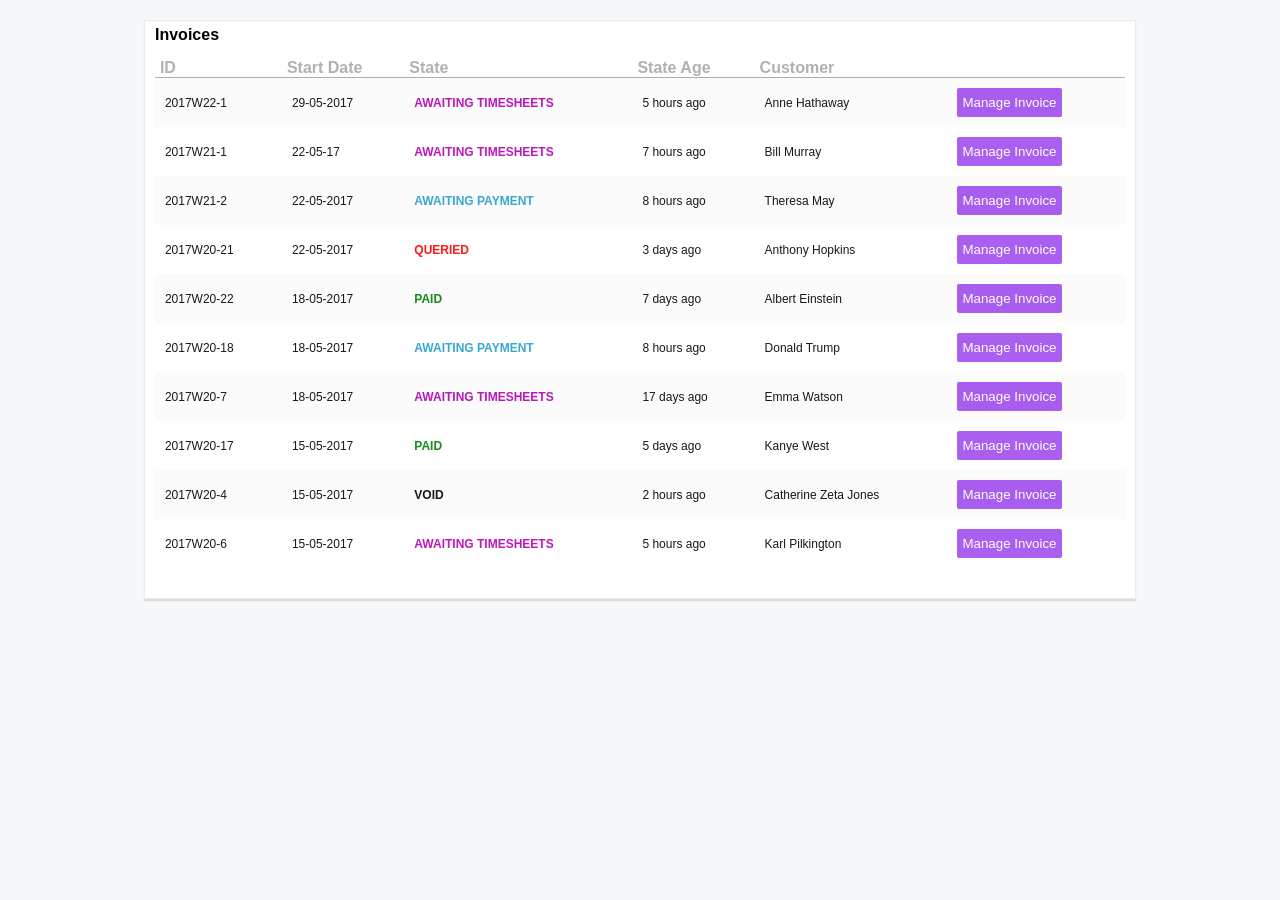
<file: assignments/tableassignmentB/index.html>
<!DOCTYPE html>
<html lang="en">
<head>
  <meta charset="UTF-8">
  <meta name="viewport" content="width=device-width, initial-scale=1.0">
  <title>Table with buttons</title>
  <link rel="stylesheet" href="style.css">
</head>
<body>
  <div class="table-container">
    <table>
      <h4 class="tablehead">Invoices</h4>  
      <tr>
        <th>ID</th>
        <th>Start Date</th>
        <th>State</th>
        <th>State Age</th>
        <th>Customer</th>
        <th> </th>
      </tr>
      <tr>
        <td>2017W22-1</td>
        <td>29-05-2017</td>
        <td class="awtsheets">AWAITING TIMESHEETS</td>
        <td>5 hours ago</td>
        <td>Anne Hathaway</td>
        <td><button>Manage Invoice</button></td>
      </tr>
      <tr>
        <td>2017W21-1</td>
        <td>22-05-17</td>
        <td class="awtsheets">AWAITING TIMESHEETS</td>
        <td>7 hours ago</td>
        <td>Bill Murray</td>
        <td><button>Manage Invoice</button></td>
      </tr>
      <tr>
        <td>2017W21-2</td>
        <td>22-05-2017</td>
        <td class="awtment">AWAITING PAYMENT</td>
        <td>8 hours ago</td>
        <td>Theresa May</td>
        <td><button>Manage Invoice</button></td>
        
      </tr>
      <tr>
        <td>2017W20-21</td>
        <td>22-05-2017</td>
        <td class="queried">QUERIED</td>
        <td>3 days ago</td>
        <td>Anthony Hopkins</td>
        <td><button>Manage Invoice</button></td>
      </tr>
      <tr>
        <td>2017W20-22</td>
        <td>18-05-2017</td>
        <td class="paid">PAID</td>
        <td>7 days ago</td>
        <td>Albert Einstein</td>
        <td><button>Manage Invoice</button></td>
      </tr>
      <tr>
        <td>2017W20-18</td>
        <td>18-05-2017</td>
        <td class="awtment">AWAITING PAYMENT</td>
        <td>8 hours ago</td>
        <td>Donald Trump</td>
        <td><button>Manage Invoice</button></td>
      </tr>
      <tr>
        <td>2017W20-7</td>
        <td>18-05-2017</td>
        <td class="awtsheets">AWAITING TIMESHEETS</td>
        <td>17 days ago</td>
        <td>Emma Watson</td>
        <td><button>Manage Invoice</button></td>
      </tr>
      <tr>
        <td>2017W20-17</td>
        <td>15-05-2017</td>
        <td class="paid">PAID</td>
        <td>5 days ago</td>
        <td>Kanye West</td>
        <td><button>Manage Invoice</button></td>
      </tr>
      <tr>
        <td>2017W20-4</td>
        <td>15-05-2017</td>
        <td class="void">VOID</td>
        <td>2 hours ago</td>
        <td>Catherine Zeta Jones</td>
        <td><button>Manage Invoice</button></td>
      </tr>
      <tr>
        <td>2017W20-6</td>
        <td>15-05-2017</td>
        <td class="awtsheets">AWAITING TIMESHEETS</td>
        <td>5 hours ago</td>
        <td>Karl Pilkington</td>
        <td><button>Manage Invoice</button></td>
      </tr>
    </table>
    </div>
</body>
</html>
</file>
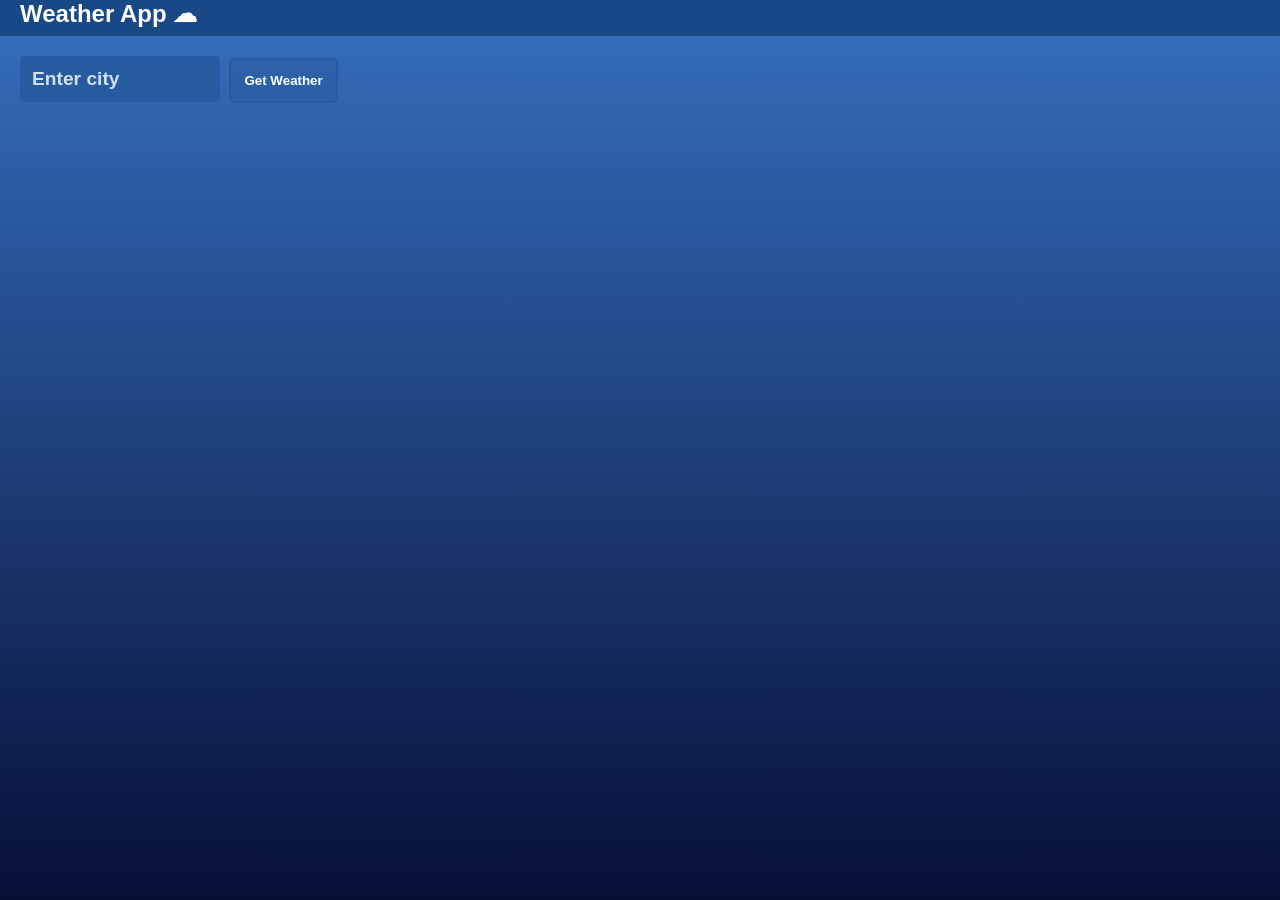
<file: assignments/weatherApp-js/index.html>
<!DOCTYPE html>
<html lang="en">
<head>
  <meta charset="UTF-8">
  <meta name="viewport" content="width=device-width, initial-scale=1.0">
  <title>Weather App</title>
  <link rel="stylesheet" href="styles.css">
</head>
<body>
  <header>
    <h2>Weather App <span class="cloud-emoji">☁</span></h2>
  </header>
    <form class="weatherForm">
    <input type="text" class="cityInput" placeholder="Enter city">
    <button type="submit">Get Weather</button>
  </form>

  <div class="card" style="display: none;"> 
 <!--  <h1 class="cityDisplay">Lagos</h1>
    <p class="tempDisplay">81°F</p>
    <p class="weatherEmoji"><span class="descDisplay">Clear Skies</span>🌞</p>
    
    <p class="humidityDisplay">Humidity: 75%</p>

    <p class="errorDisplay">Please enter a city</p> -->
  </div> 
  <script src="script.js"></script>
</body>
</html>
</file>
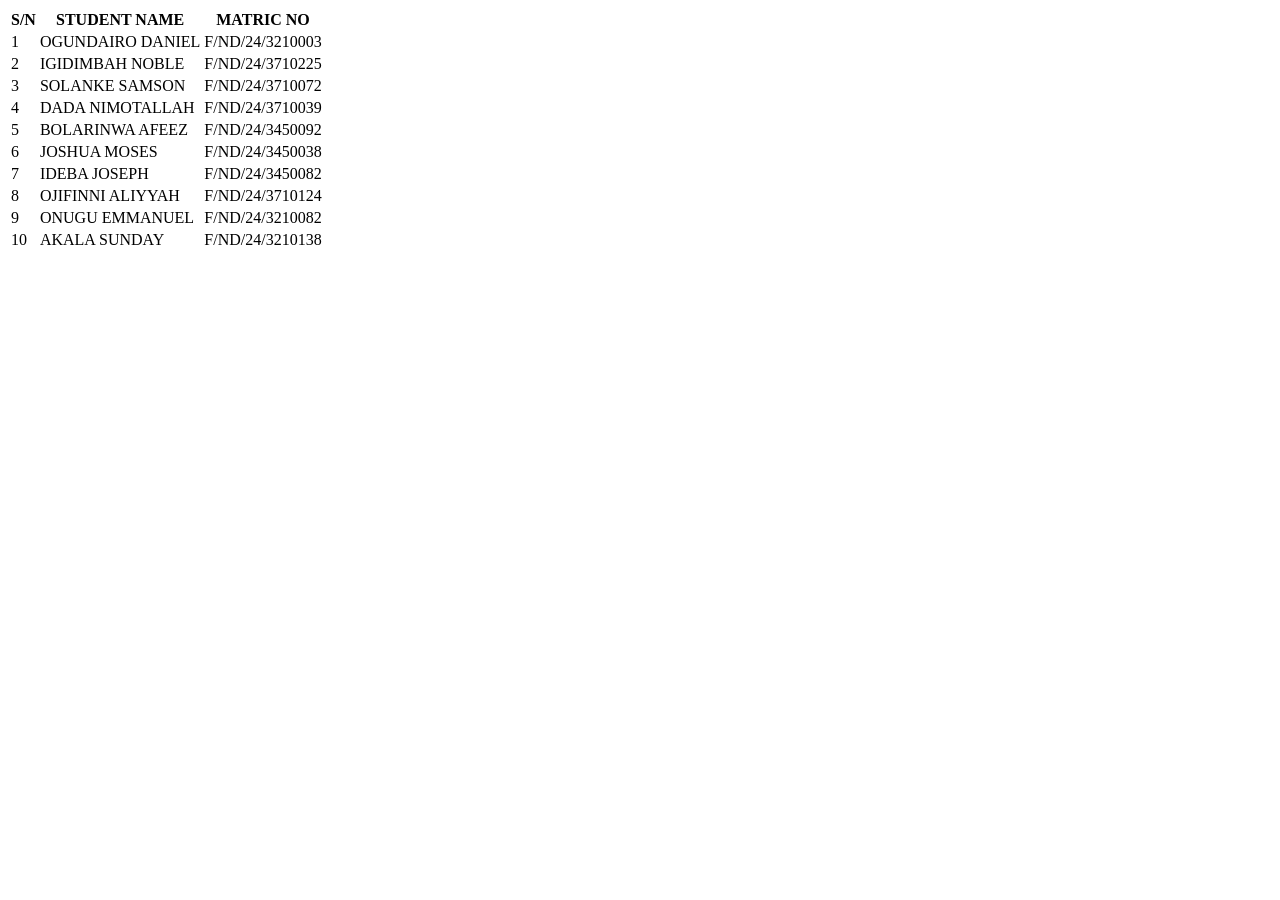
<file: assignments/assignment1.html>
<!DOCTYPE html>
<html>
<head>
  <title>YCTFRONTEND STUDENT TABLE</title>
</head>
<style>

</style>
<body>
   <table>
    <tr>
      <th>S/N</th>
      <th>STUDENT NAME</th>
      <th>MATRIC NO</th>
    </tr>
    <tr>
      <td>1</td>
      <td>OGUNDAIRO DANIEL</td>
      <td>F/ND/24/3210003</td>
    </tr>
    <tr>
      <td>2</td>
      <td>IGIDIMBAH NOBLE</td>
      <td>F/ND/24/3710225</td>
    </tr>
    <tr>
      <td>3</td>
      <td>SOLANKE SAMSON</td>
      <td>F/ND/24/3710072</td>
    </tr>
    <tr>
      <td>4</td>
      <td>DADA NIMOTALLAH</td>
      <td>F/ND/24/3710039</td>
    </tr>
    <tr>
      <td>5</td>
      <td>BOLARINWA AFEEZ</td>
      <td>F/ND/24/3450092</td>
    </tr>
    <tr>
      <td>6</td>
      <td>JOSHUA MOSES</td>
      <td>F/ND/24/3450038</td>
    </tr>
    <tr>
      <td>7</td>
      <td>IDEBA JOSEPH</td>
      <td>F/ND/24/3450082</td>
    </tr>
    <tr>
      <td>8</td>
      <td>OJIFINNI ALIYYAH</td>
      <td>F/ND/24/3710124</td>
    </tr>
    <tr>
      <td>9</td>
      <td>ONUGU EMMANUEL</td>
      <td>F/ND/24/3210082</td>
    </tr>
    <tr>
      <td>10</td>
      <td>AKALA SUNDAY</td>
      <td>F/ND/24/3210138</td>
    </tr>
   </table>

</body>
</html>
</file>
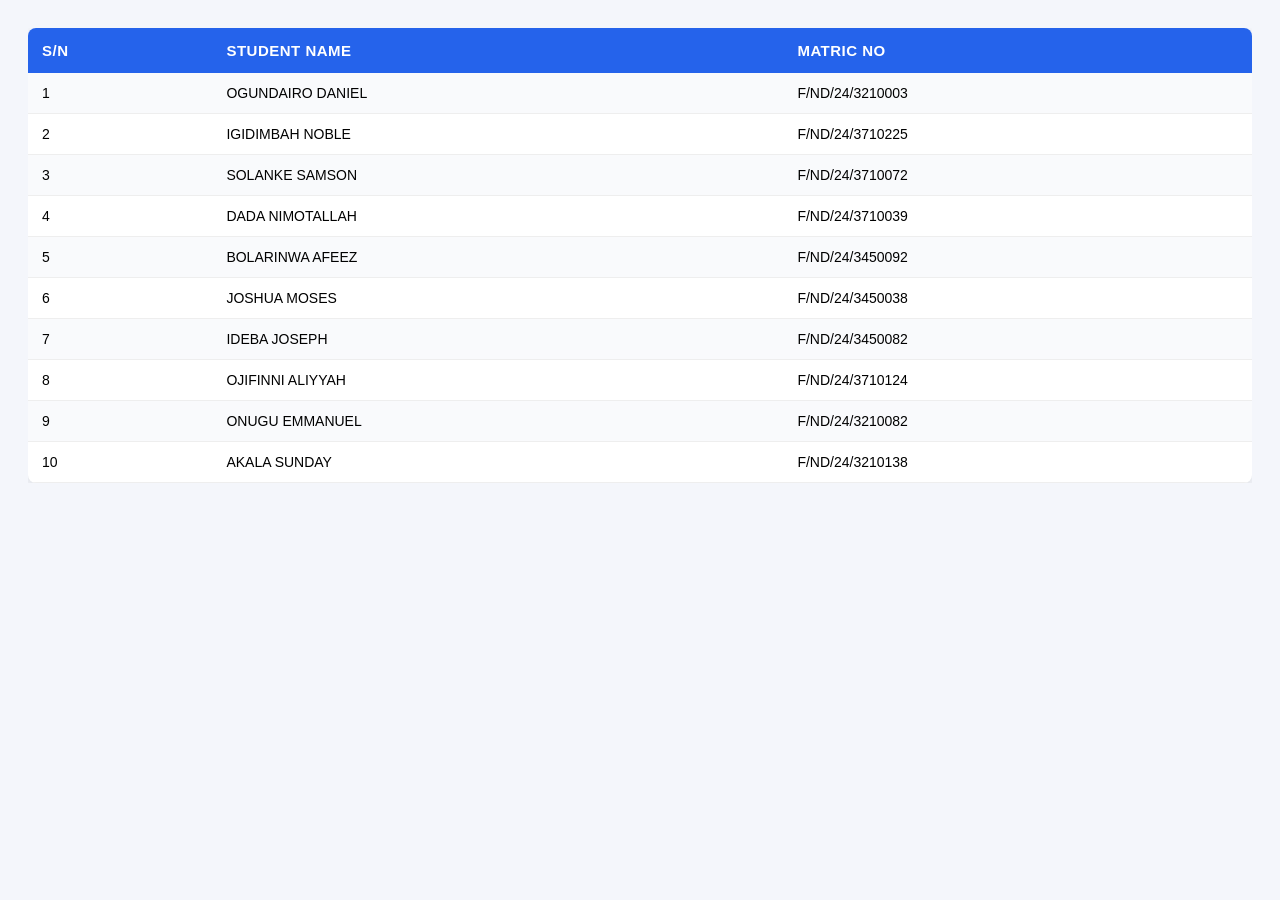
<file: assignments/assignmenttable2.html>
<!DOCTYPE html>
<html lang="en">
<head>
<meta charset="UTF-8">
<meta name="viewport" content="width=device-width, initial-scale=1.0">

<style>

body{
    font-family: Arial, Helvetica, sans-serif;
    background:#f4f6fb;
    padding:20px;
}

/* container for responsiveness */
.table-container{
    overflow-x:auto;
}

/* table style */
table{
    width:100%;
    border-collapse:collapse;
    background:white;
    border-radius:8px;
    overflow:hidden;
    box-shadow:0 4px 12px rgba(0,0,0,0.1);
}

/* header */
th{
    background:#2563eb;
    color:white;
    padding:14px;
    text-align:left;
    font-size:15px;
    letter-spacing:0.5px;
}

/* cells */
td{
    padding:12px 14px;
    border-bottom:1px solid #eee;
    font-size:14px;
}

/* zebra rows */
tr:nth-child(even){
    background:#f9fafc;
}

/* hover effect */
tr:hover{
    background:#eef3ff;
    transition:0.2s;
}

/* small screens */
@media (max-width:600px){
    th,td{
        padding:10px;
        font-size:13px;
    }
}

</style>
</head>

<body>

<div class="table-container">
<table>
<tr>
<th>S/N</th>
<th>STUDENT NAME</th>
<th>MATRIC NO</th>
</tr>

<tr>
<td>1</td>
<td>OGUNDAIRO DANIEL</td>
<td>F/ND/24/3210003</td>
</tr>

<tr>
<td>2</td>
<td>IGIDIMBAH NOBLE</td>
<td>F/ND/24/3710225</td>
</tr>

<tr>
<td>3</td>
<td>SOLANKE SAMSON</td>
<td>F/ND/24/3710072</td>
</tr>

<tr>
<td>4</td>
<td>DADA NIMOTALLAH</td>
<td>F/ND/24/3710039</td>
</tr>

<tr>
<td>5</td>
<td>BOLARINWA AFEEZ</td>
<td>F/ND/24/3450092</td>
</tr>

<tr>
<td>6</td>
<td>JOSHUA MOSES</td>
<td>F/ND/24/3450038</td>
</tr>

<tr>
<td>7</td>
<td>IDEBA JOSEPH</td>
<td>F/ND/24/3450082</td>
</tr>

<tr>
<td>8</td>
<td>OJIFINNI ALIYYAH</td>
<td>F/ND/24/3710124</td>
</tr>

<tr>
<td>9</td>
<td>ONUGU EMMANUEL</td>
<td>F/ND/24/3210082</td>
</tr>

<tr>
<td>10</td>
<td>AKALA SUNDAY</td>
<td>F/ND/24/3210138</td>
</tr>

</table>
</div>

</body>
</html>
</file>
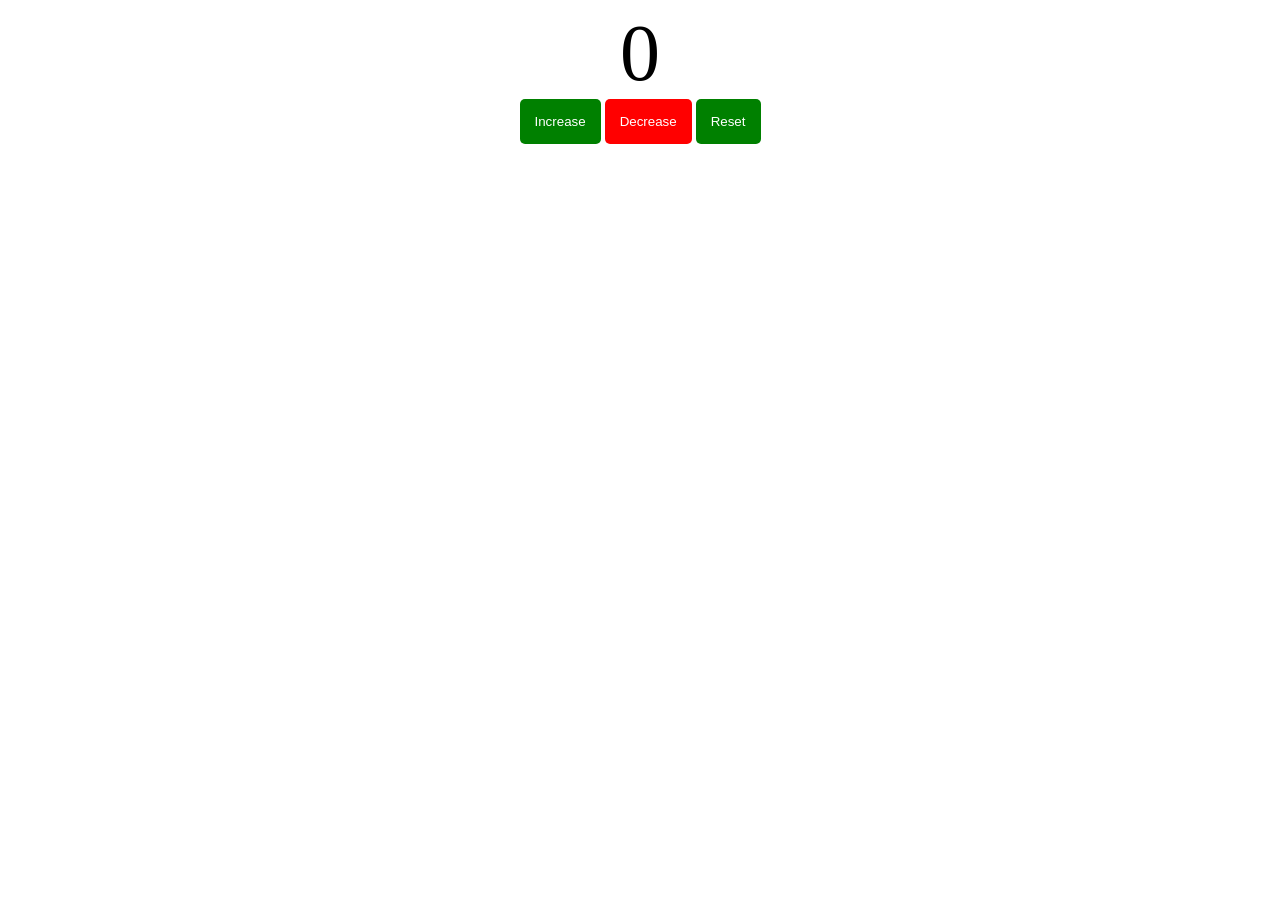
<file: assignments/js-assignment/counter.html>
<!DOCTYPE html>
<html lang="en">
<head>
  <meta charset="UTF-8">
  <meta name="viewport" content="width=device-width, initial-scale=1.0">
  <title>Counter</title>
  <style>
    body {
      text-align: center;
    }
    span {
      font-size: 5rem;
    }
    button {
      border: none;
      padding: 15px;
      border-radius: 5px;
      cursor: pointer;
      transition: transform 0.1s ease;
      background: green;
      color: white;
    }
    button:active {
      transform: scale(0.98);
    }
    #decrease-btn {
      background-color: red;
    }

  </style>
</head>
<body>
  <span id="count">0</span>
  <br>
  <button id="increase-btn">Increase</button>
  <button id="decrease-btn">Decrease</button>
  <button id="reset-btn"> Reset</button>

  <script src="counterDom.js"></script>
</body>
</html>
</file>
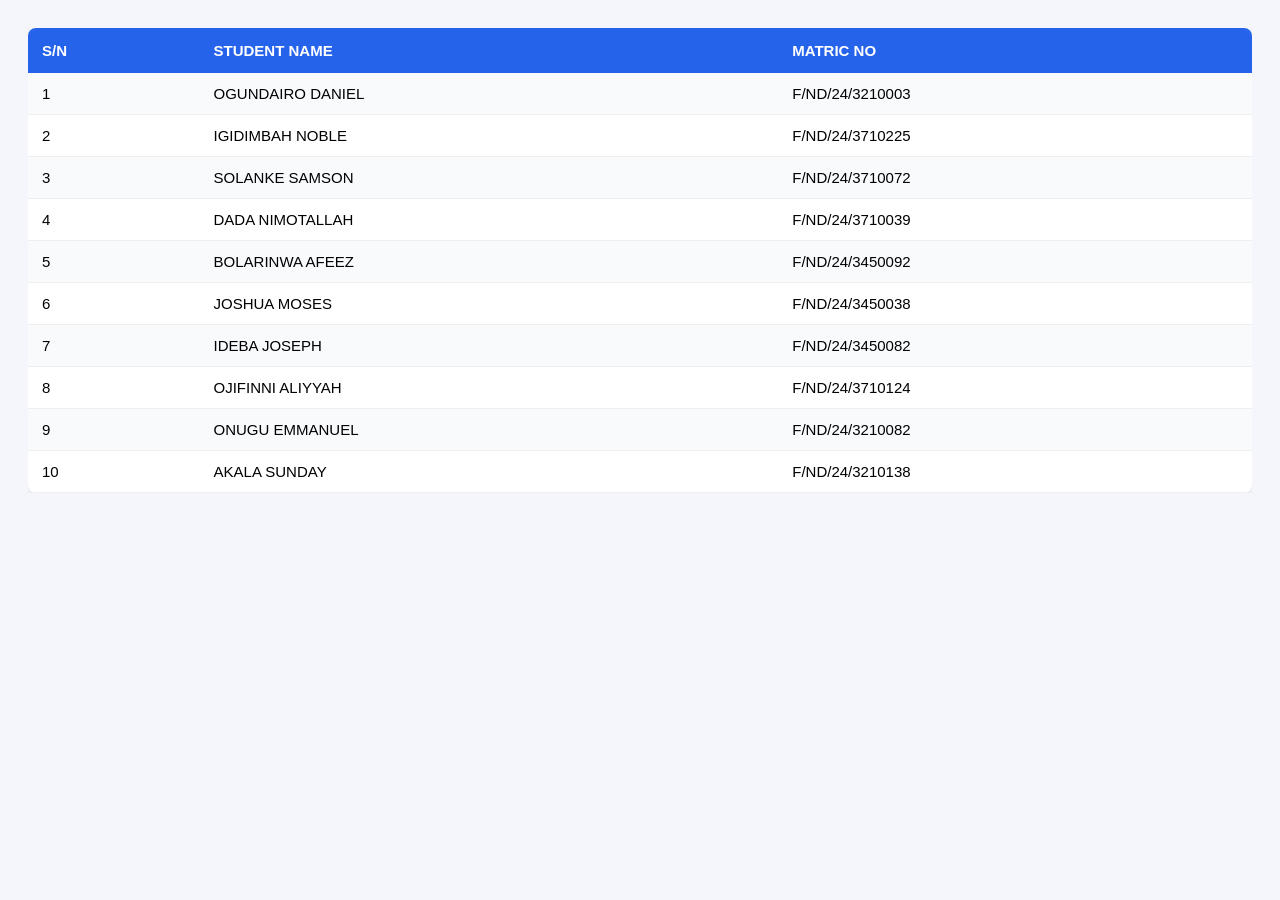
<file: assignments/Tableassignment/assignmenttable.html>
<!DOCTYPE html>
<html lang="en">
<head>
  <meta charset="UTF-8">
  <meta name="viewport" content="width=h, initial-scale=1.0">
  <title>Table</title>
  <link rel="stylesheet" href="styletable.css">
</head>
<body>
  <div class="table-container">
  <table>
    <tr>
    <th>S/N</th>
    <th>STUDENT NAME</th>
    <th>MATRIC NO</th>
    </tr>

    <tr>
    <td>1</td>
    <td>OGUNDAIRO DANIEL</td>
    <td>F/ND/24/3210003</td>
    </tr>

    <tr>
    <td>2</td>
    <td>IGIDIMBAH NOBLE</td>
    <td>F/ND/24/3710225</td>
    </tr>

    <tr>
    <td>3</td>
    <td>SOLANKE SAMSON</td>
    <td>F/ND/24/3710072</td>
    </tr>

    <tr>
    <td>4</td>
    <td>DADA NIMOTALLAH</td>
    <td>F/ND/24/3710039</td>
    </tr>

    <tr>
    <td>5</td>
    <td>BOLARINWA AFEEZ</td>
    <td>F/ND/24/3450092</td>
    </tr>

    <tr>
    <td>6</td>
    <td>JOSHUA MOSES</td>
    <td>F/ND/24/3450038</td>
    </tr>

    <tr>
    <td>7</td>
    <td>IDEBA JOSEPH</td>
    <td>F/ND/24/3450082</td>
    </tr>

    <tr>
    <td>8</td>
    <td>OJIFINNI ALIYYAH</td>
    <td>F/ND/24/3710124</td>
    </tr>

    <tr>
    <td>9</td>
    <td>ONUGU EMMANUEL</td>
    <td>F/ND/24/3210082</td>
    </tr>

    <tr>
    <td>10</td>
    <td>AKALA SUNDAY</td>
    <td>F/ND/24/3210138</td>
    </tr>

  </table>
</div>
</body>
</html>
</file>
<file: assignments/tableassignmentB/style.css>
* {
  margin: 0;
  padding: 0;
  box-sizing: border-box;
}

body {
  font-family:  sans-serif;
  padding: 20px;
  background-color: rgba(236, 240, 244, 0.527);
}

.table-container {
  border: 1px solid rgba(0, 0, 0, 0.087);
  box-shadow:0 2px 1px rgba(0,0,0,0.1);
  width: 80%;
  overflow-x: auto;
  margin: 0 auto;
  background-color: white;
}


table {
  width: 98%;
  min-width: 600px;
  border-collapse: collapse;
  border-radius: 5px;
  padding:  0px 30px;
  margin: 0 auto;
  margin-bottom: 30px; 
}

.tablehead {
  padding: 5px 10px;
  margin-bottom: 10px;
}

th {
  border-bottom: 0.2px solid rgba(128, 128, 128, 0.656);
  text-align: left;
  opacity: 0.3;
  padding: 0px 5px;
}

td {
  padding: 10px ;
  font-size: 12px;
  opacity: 0.9;
}

tr:nth-child(even){
  background-color: rgba(0, 0, 0, 0.015);
}

.awtsheets {
  color: rgb(181, 0, 181);
  font-weight: bold
}

.awtment {
  color: rgb(37, 158, 205);
  font-weight: bold;
}

.queried {
  color: red;
  font-weight: bold;
}

.paid {
  color: green;
  font-weight: bold;
}

.void {
  font-weight: bold;
}

button {
  background-color: rgba(144, 46, 236, 0.842);
  border: none;
  color: white;
  padding: 7px 5px;
  border-radius: 2px;
  cursor: pointer;
}

button:hover {
  background-color: blueviolet;
}

@media (max-width: 600px) { 

    table {
      font-size: 15px;
    }
    
    td, th {
      padding: 2px;
    }
}
</file>
<file: assignments/weatherApp-js/styles.css>
* {
  margin: 0;
  padding: 0;
  box-sizing: border-box;
}
html, body {
  overflow-x: hidden; /* prevents horizontal overflow */
}
body {
  font-family: sans-serif;
  background-color: hsl(0, 0%, 95%);
  margin: 0;
  background: linear-gradient(to bottom, #3570be, #070f36);
  background-repeat: no-repeat;
  min-height: 100vh;
  width: 100%;
}
header {
  background: rgb(25, 72, 135);
  color: white;
  padding-bottom: 8px;
}
header h2 {
  margin-left: 20px;
}

.weatherForm {
  margin: 20px;
 
  @media (max-width: 375px) {
    line-height: 50px;
    text-align: center;
  }
}
.cityInput {
  width: 200px;
  background: #265ba0;
  border: 2px solid #066dc222;
  border-radius:5px;
  outline: none;
  color: white;
  padding: 10px;
  font-size: 1.2rem;
  font-weight: bold;
}
.cityInput::placeholder {
  color: rgba(255, 255, 255, 0.813);
}
button[type="submit"] {
  padding: 13px;
  font-weight: bold;
  margin-left: 5px;
  background: #265ba084;
  color: white;
  border: 2px solid #265ba0;
  border-radius: 5px;
  cursor: pointer;
}
button[type="submit"]:hover {
  background-color: #070f367f;
}

.card {
  color: white;
  padding: 20px;
  display: flex;
  flex-direction: column;
  row-gap: 10px;
  border: 2px solid  #2c99ed56;
  box-shadow: 2px 2px 5px hsla(200, 93%, 33%, 0.529);
  border-radius: 12px;
}
.cityDisplay {
  font-size: 2rem;
  margin-bottom: 10px;

}

.tempDisplay {
  font-size: 3rem;
  font-weight: bold;
  
}

.weatherEmoji {
  font-size: 7rem;
  text-align: center;
  margin-bottom: 10px;
  border: 3px solid rgba(135, 207, 235, 0.235);
  border-radius: 10px;
  padding: 20px 0;
  display: flex;
  justify-content: space-around;
  flex-direction: row-reverse;
}

.descDisplay{
  font-size: 2rem;
  margin-right: 50px;
  margin-left: 10px;
  display: flex;
  align-items: center;
}

.humidityDisplay {
  font-size: 1.8rem;
  font-weight: bold;
  text-align: center;
  margin: 50px 0;
}
.errorDisplay {
  font-size: 2.5rem;
  font-weight: bold;
  color: hsla(0, 0%, 0%, 0.729);
}
</file>
<file: assignments/Tableassignment/styletable.css>
body {
  font-family: Arial, Helvetica, sans-serif;
  background:#f4f6fb;
  padding: 20px;
}

.table-container {
  overflow-x: auto;
}
table {
  width: 100%;
  border-collapse: collapse;
  border-radius: 8px;
  overflow: hidden;
  background: white;
  box-shadow:0 4px 12px rgba(0,0,0,0.1);
}
th {
  background:#2563eb;
  padding: 14px;
  color: white;
  font-size: 15px;
  text-align: left;
}

td {
  padding: 12px 14px;
  font-size: 15px;
  border-bottom:1px solid #eee;
}

tr:nth-child(even) {
  background-color: #f9fafc;
}

tr:hover {
  background:#eef3ff;
  transition:0.2s;
}
</file>
